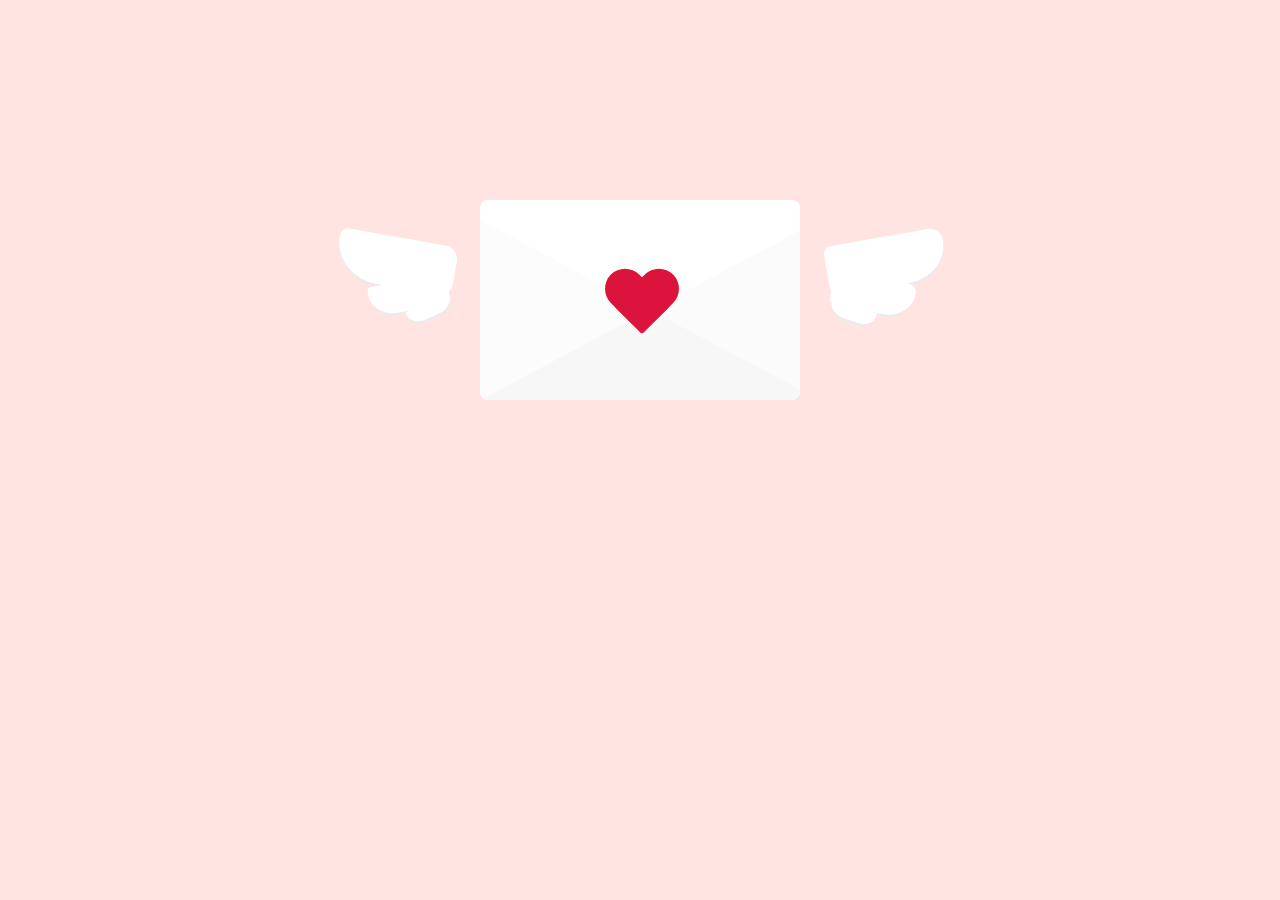
<file: index.html>
<!DOCTYPE html>
<html lang="en">
<head>
    <meta charset="UTF-8">
    <meta name="viewport" content="width=device-width, initial-scale=1.0">
    <title>Do You Want To Be Mine?</title>
    <link href="https://fonts.googleapis.com/css2?family=Poppins&display=swap" rel="stylesheet">
    <link rel="stylesheet" href="letter.css">
</head>
<body>
    <div class="wing right"></div>
    <div class="wing left"></div>
    <div class="heart" id="heart"></div>
    <div id="envelope" class="closed">
        <div class="top" id="envelopeTop"></div>
        <div class="sides"></div>
        <div class="paper" id="paper" contenteditable="false">
            <p>Hii princess!</p>
        </div>
    </div>

    <script src="letter.js"></script>
</body>
</html>
</file>
<file: letter.css>
body {
    margin:0;
    background:mistyrose;
}

/* wings */

.wing {
background:white;
 border-radius: 12px 20px 60px 20px;
 width:120px;
 height:50px; margin-top:80px;
 position:absolute;
}

/* right wing */

.right {
margin-left:-60px;
left:50%;
animation:flap1 1s infinite;
border-bottom:3px solid rgba(0,0,0,.08);
 border-radius: 12px 20px 60px 20px;
transform:rotate(-10deg) translate(250px,0);
}

@keyframes flap1 {
0% {
    transform:rotate(-10deg) translate(250px,0);
}

50% {
    transform:rotate(-5deg) translate(250px,0);
}
}
.right:before {
position:absolute;
content:'';
background:white;
width:70%;
height:70%;
   border-bottom:3px solid rgba(0,0,0,.08);
border-radius: 20px 20px 60px 20px;
transform:rotate(20deg) translate(-1px,0);
margin-top:38px;
}

.right:after {
  position:absolute;
content:'';
background:white;
width:40%;
transform:rotate(29deg) translate(-8px,0);
height:30%;
   border-bottom:3px solid rgba(0,0,0,.08);
border-radius: 0px 0px 60px 70px;
margin-top:66px;
}

/* left wing */

.left {
border-radius:12px 20px 20px 60px;
 margin-left:-60px;
left:50%;
 animation:flap2 1s infinite;
  border-bottom:3px solid rgba(0,0,0,.08);
transform:rotate(10deg) translate(-248px, 0);
}

@keyframes flap2 {
0% {
    transform:rotate(10deg) translate(-248px,0);
}

50% {
    transform:rotate(5deg) translate(-248px,0);
}
}


.left:before {
position:absolute;
content:'';
background:white;
width:70%;
   border-bottom:3px solid rgba(0,0,0,.08);
transform:translate(46%,0) rotate(-20deg);
height:60%;
  border-radius:12px 20px 70px 70px;
margin-top:40px;
}

.left:after {
  position:absolute;
content:'';
background:white;
width:40%;
   border-bottom:3px solid rgba(0,0,0,.08);
height:30%;
 transform:translate(164%,0) rotate(-34deg);
 border-radius:0px 0px 70px 60px;
margin-top:58px;
}

/* heart */

.heart{
position: absolute;
width: 120px;
z-index:99999;
height: 100px;
margin-left:-50px;
left:50%;
 animation: heart 1s infinite;
transform:scale(.8);
transition:.6s;
margin-top:60px;

}
.heart:before,
.heart:after{
content: "";
width: 50px;
height: 80px;
position: absolute;
left: 50px;
top: 0;
border-radius: 50px 50px 6px 6px;
background: crimson;
transform: rotate(-45deg);
transform-origin: 0 100%;
}
.heart:after{
left: 0;
transform: rotate(45deg);
transform-origin :100% 100%;
}

@keyframes heart {
0% {
    transform: scale(.8) translate(0,0);
}

50% {
    transform: scale(.92) translate(0, 12px);
}

100% {
    transform:scale(.8);
}
}

/* envelope */

#envelope {
background: white; 
margin: 200px auto;
height: 200px;
position: relative;
width: 320px;
border-radius:8px;
overflow:hidden;
animation: floaty 1s infinite;
}

@keyframes floaty {
0% {
    transform:translate(0,0);
}

50% {
    transform:translate(0, 12px);
}
}

/* bottom, left, and right sides */
.sides {
border-color: transparent #fbfbfb #f7f7f7 #fcfcfc;
border-style: solid;
border-width: 90px 170px;
bottom: 0;
height: 0;
left: 0;
position: absolute;
width: 0;
}

/* top side */

.top {
border-color: white transparent transparent;
border-style: solid;
border-width: 108px 140px 90px 140px;
height: 0;
left: 0;
position: absolute;
top: 0;
transform-origin: 50% 0;
width: 0;
}
.lid {
  position: absolute;
  background: white;
  width: 320px;
  height: 30px;
  top: 0;
  border-radius: 8px;
  transform-origin: 50% 0;
  transition: transform 0.3s;
}

/* paper */
.paper {
  position: absolute;
  background: #fff5e1; /* You can change the color */
  width: 280px;
  height: 150px;
  top: 30px; /* Adjust the distance from the top */
  left: 20px; /* Adjust the distance from the left */
  border-radius: 8px;
  display: none; /* Initially hidden */
  transition: transform 0.3s;
}

/* Add this style to move the paper upward when being pressed */
#envelope:hover .lid {
  transform: rotateX(-90deg);
}

#envelope:hover .paper {
  display: block;
  transform: translateY(-100px); /* Adjust the distance to move upward */
}

#paper.expanded {
    position: fixed;
    top: 0;
    left: 0;
    width: 100vw;
    height: 100vh;
    background: white; /* Set the background color */
    z-index: 9999;
    display: flex;
    align-items: center;
    justify-content: center;
}

#paper.expanded p {
    font-size: 24px;
    text-align: center;
}

/* Your existing styles... */

#paper[contenteditable="true"] {
    border: 2px solid #ff5e62;
}
</file>
